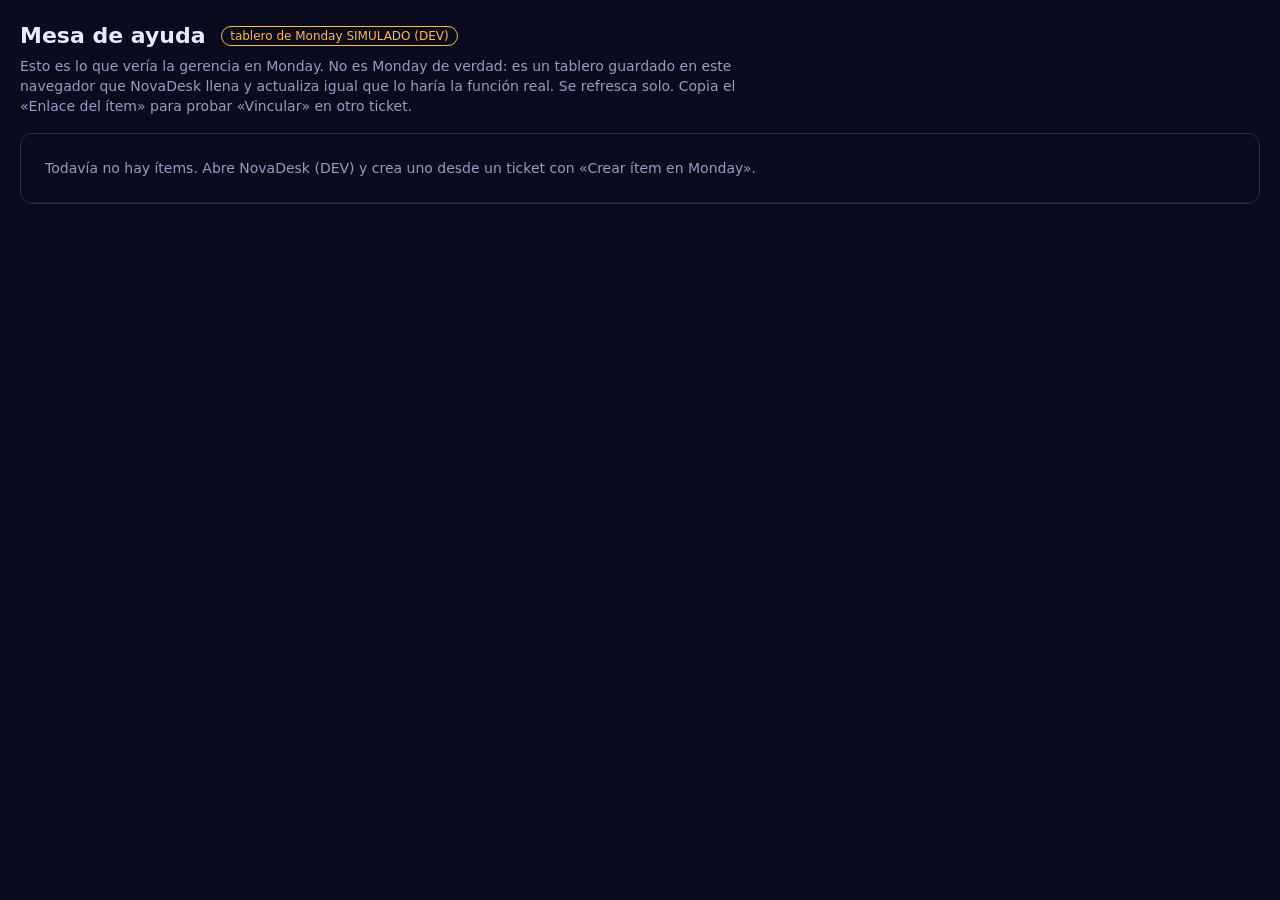
<file: dev/monday.html>
<!doctype html>
<html lang="es">
<head>
<meta charset="utf-8">
<meta name="viewport" content="width=device-width, initial-scale=1">
<title>Monday (simulado) · Mesa de ayuda</title>
<style>
  :root { color-scheme: dark; }
  body { margin: 0; padding: 20px; background: #0b0b1e; color: #e8e8ff; font: 14px/1.45 system-ui, sans-serif; }
  h1 { margin: 0 0 4px; font-size: 22px; } h1 small { font-size: 12px; font-weight: 500; color: #ffb84d; border: 1px solid #ffb84d; border-radius: 99px; padding: 2px 8px; margin-left: 8px; vertical-align: middle; }
  .note { color: #9a9ac0; margin: 0 0 16px; max-width: 760px; }
  .wrap { overflow: auto; border: 1px solid #2a2a55; border-radius: 12px; }
  table { border-collapse: collapse; width: 100%; min-width: 1100px; }
  th, td { padding: 9px 12px; text-align: left; border-bottom: 1px solid #1d1d40; white-space: nowrap; }
  th { background: #151530; color: #9a9ac0; font-weight: 600; font-size: 12px; position: sticky; top: 0; }
  tr.hit td { background: #2b2760; }
  .chip { display: inline-block; padding: 2px 10px; border-radius: 99px; font-size: 12px; font-weight: 600; color: #0b0b1e; background: #9a9ac0; }
  .Crítica { background: #ff5d73; } .Alta { background: #ffb84d; } .Media { background: #4da3ff; } .Baja { background: #2dd4a0; }
  .mono { font-family: Consolas, monospace; font-size: 12px; color: #9a9ac0; user-select: all; }
  .empty { padding: 24px; color: #9a9ac0; }
</style>
</head>
<body>
<h1>Mesa de ayuda <small>tablero de Monday SIMULADO (DEV)</small></h1>
<p class="note">Esto es lo que vería la gerencia en Monday. No es Monday de verdad: es un tablero guardado en este navegador que NovaDesk llena y actualiza igual que lo haría la función real.
  Se refresca solo. Copia el «Enlace del ítem» para probar «Vincular» en otro ticket.</p>
<div class="wrap"><table id="t"></table></div>
<script>
  const esc = s => String(s ?? '').replace(/[&<>"']/g, c => ({ '&': '&amp;', '<': '&lt;', '>': '&gt;', '"': '&quot;', "'": '&#39;' }[c]));
  const COLS = [['name', 'Ticket'], ['client', 'Cliente'], ['type', 'Tipo'], ['priority', 'Prioridad'], ['status', 'Estado'], ['assignee', 'Técnico'], ['created', 'Creado'], ['resolved', 'Resuelto'], ['updated', 'Actualizado']];
  function draw() {
    let db = null; try { db = JSON.parse(localStorage.getItem('novadesk.dev.db')); } catch {}
    const items = (db && db.monday && db.monday.items) || [], hit = location.hash.slice(1), el = document.getElementById('t');
    if (!items.length) { el.innerHTML = '<tr><td class="empty">Todavía no hay ítems. Abre NovaDesk (DEV) y crea uno desde un ticket con «Crear ítem en Monday».</td></tr>'; return; }
    el.innerHTML = '<tr>' + COLS.map(c => `<th>${c[1]}</th>`).join('') + '<th>Enlace del ítem</th></tr>' + items.map(i =>
      `<tr class="${i.id === hit ? 'hit' : ''}">` + COLS.map(([k]) => {
        const v = k === 'updated' ? (i.updated ? new Date(i.updated).toLocaleString('es-CL') : '') : i[k];
        return `<td>${k === 'priority' ? `<span class="chip ${esc(v)}">${esc(v)}</span>` : k === 'status' ? `<span class="chip">${esc(v)}</span>` : esc(v)}</td>`;
      }).join('') + `<td class="mono">https://dev-simulado.monday.com/boards/777/pulses/${esc(i.id)}</td></tr>`).join('');
  }
  draw(); setInterval(draw, 1500); addEventListener('storage', draw); addEventListener('hashchange', draw);
</script>
</body>
</html>
</file>
